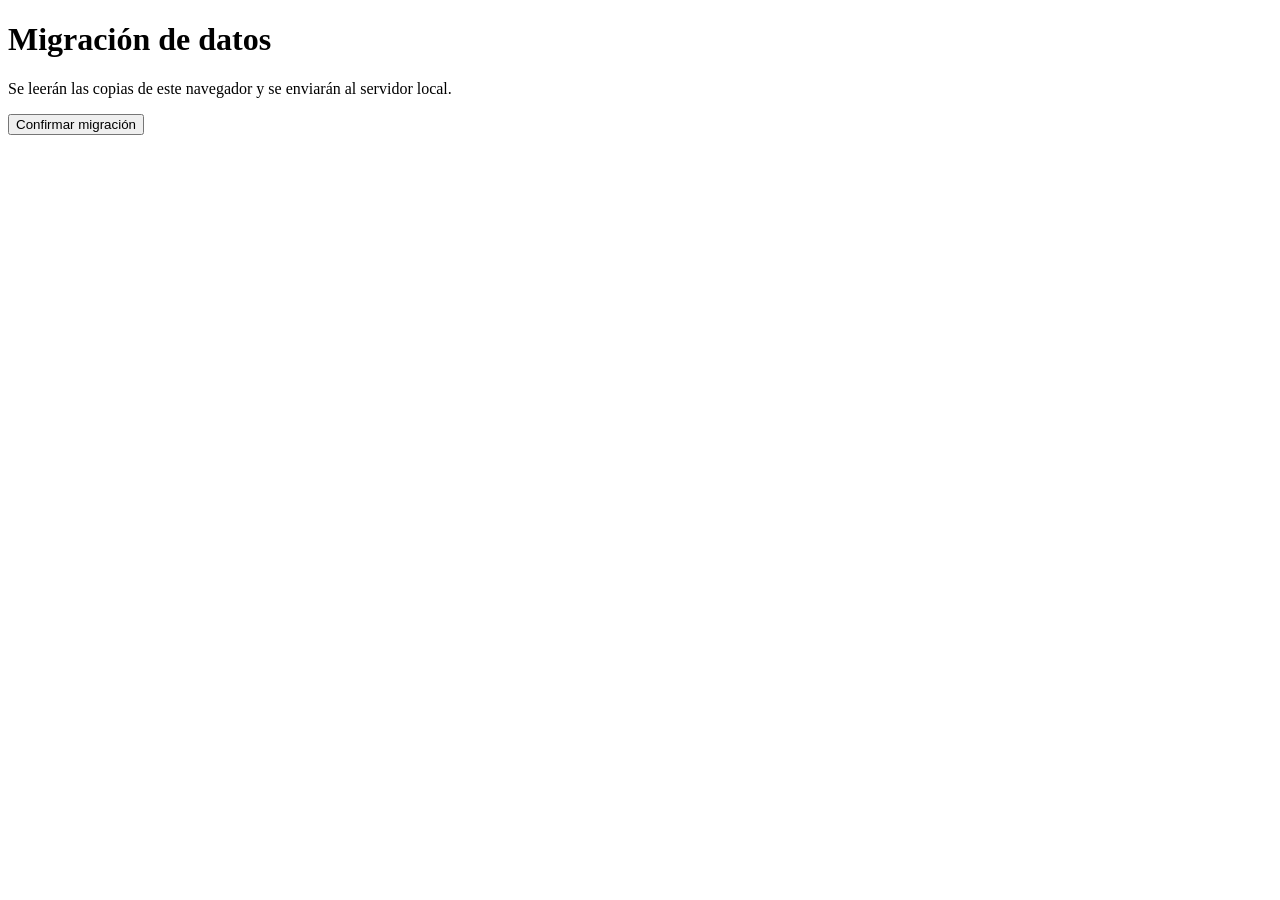
<file: migration.html>
<!doctype html><html lang="es"><meta charset="utf-8"><title>Migración — Diario de Estudio</title>
<main><h1>Migración de datos</h1><p id="estado" role="status" aria-live="polite" aria-atomic="true" tabindex="-1">Se leerán las copias de este navegador y se enviarán al servidor local.</p><div id="decision" hidden><label for="goalDecision">Hay dos objetivos distintos. Elige cuál conservar:</label><select id="goalDecision" required><option value="">Selecciona un objetivo</option></select></div><button id="migrar">Confirmar migración</button></main>
<script>
const keys = ["diario-de-estudio-sesiones", "diario-estudio-sesiones", "diario-de-estudio-objetivo-semanal"];
function read(key) { const raw = localStorage.getItem(key); if (raw === null) return undefined; try { return JSON.parse(raw); } catch { return { __invalid: true, __reason: "JSON corrupto", __count: 1 }; } }
function localDate() { const d = new Date(); return `${d.getFullYear()}-${String(d.getMonth()+1).padStart(2,"0")}-${String(d.getDate()).padStart(2,"0")}`; }
document.querySelector("#migrar").addEventListener("click", async () => {
  const estado = document.querySelector("#estado");
  if (!window.confirm("¿Quieres migrar los datos de este navegador al archivo JSON?")) { estado.textContent = "Migración cancelada; no se ha modificado nada."; estado.focus(); return; }
   const sources = { [keys[0]]: read(keys[0]), [keys[1]]: read(keys[1]), [keys[2]]: read(keys[2]) };
   let existingGoal = null;
   try {
     const current = await fetch("/api/data");
     const currentResult = await current.json();
     if (current.ok && currentResult.ok && Number.isInteger(currentResult.data.objetivoSemanal)) existingGoal = currentResult.data.objetivoSemanal;
   } catch { /* El POST mostrará el error de conexión si tampoco está disponible. */ }
   const historicalGoal = sources[keys[2]];
   const candidates = [existingGoal, historicalGoal].filter(value => Number.isInteger(value) && value >= 1 && value <= 5040);
   const distinctGoals = [...new Set(candidates)];
   const decisionBlock = document.querySelector("#decision");
   const decisionSelect = document.querySelector("#goalDecision");
   decisionSelect.innerHTML = '<option value="">Selecciona un objetivo</option>';
   distinctGoals.forEach(goal => decisionSelect.insertAdjacentHTML("beforeend", `<option value="${goal}">${goal} minutos</option>`));
   decisionBlock.hidden = distinctGoals.length < 2;
  const decision = document.querySelector("#goalDecision");
    if (distinctGoals.length > 1 && !decision.value) { estado.textContent = "Debes elegir qué objetivo conservar."; estado.focus(); return; }
  const sourceNames = keys.filter(k => localStorage.getItem(k) !== null);
  try {
    const ignoredSources = [];
    for (const key of keys) {
      const value = sources[key];
      if (value === undefined) continue;
      if (value && value.__invalid) ignoredSources.push({ source:key, reason:value.__reason, count:value.__count });
      else if (key === keys[2] ? !(Number.isInteger(value) && value >= 1 && value <= 5040) : !Array.isArray(value)) ignoredSources.push({ source:key, reason:"formato inválido o incompleto", count:1 });
    }
    const payload = { confirmed:true, completedAt:localDate(), sources, sourceNames, ignoredSources };
    if (distinctGoals.length > 1) payload.goalDecision = Number(decision.value);
    const response = await fetch("/api/operations", { method:"POST", headers:{"Content-Type":"application/json"}, body: JSON.stringify({ operationId:`migration-${Date.now()}`, type:"migration", payload }) });
     const result = await response.json();
     estado.textContent = response.ok && result.ok ? "Migración completada. Las copias originales siguen intactas." : (result.error || "La migración ha fallado. Las copias originales siguen intactas. Puedes reintentarlo.");
     estado.focus();
   } catch { estado.textContent = "No se puede conectar con el servidor. Puedes reintentarlo."; estado.focus(); }
});
</script>
</file>
